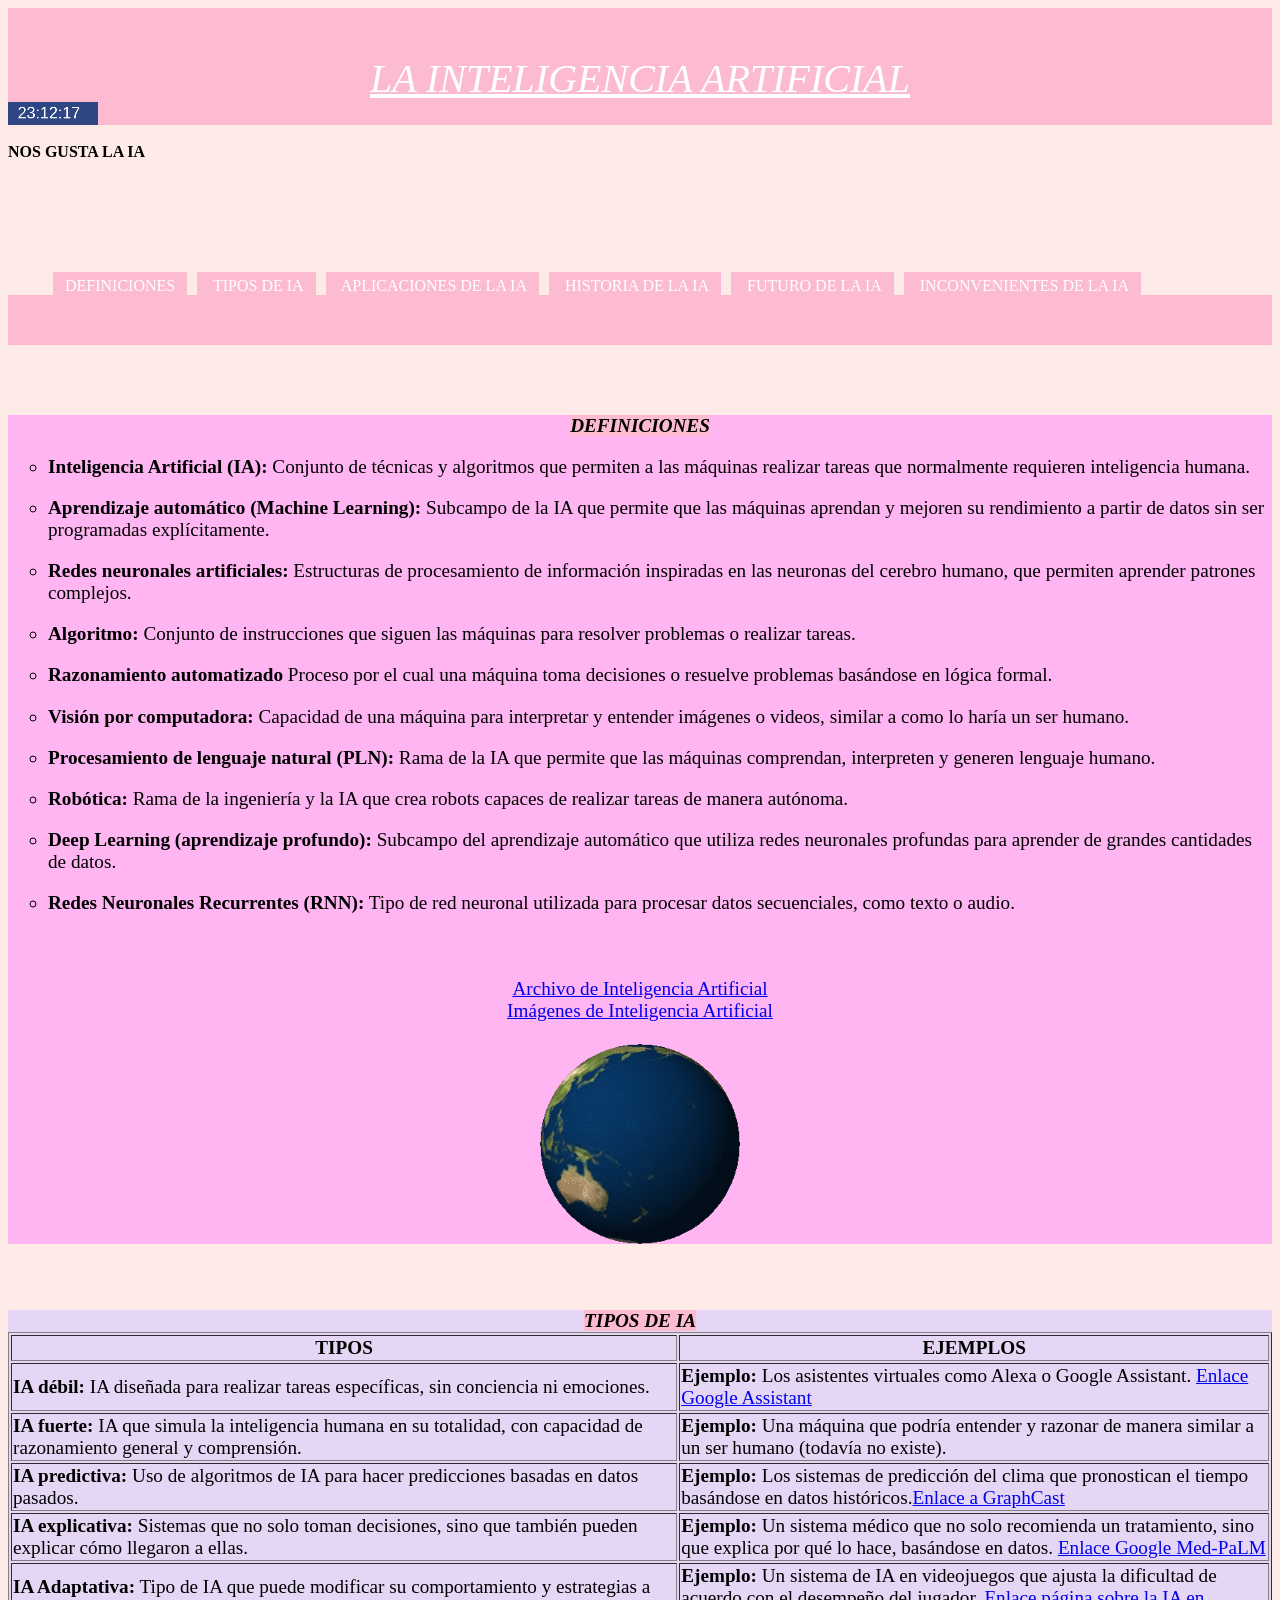
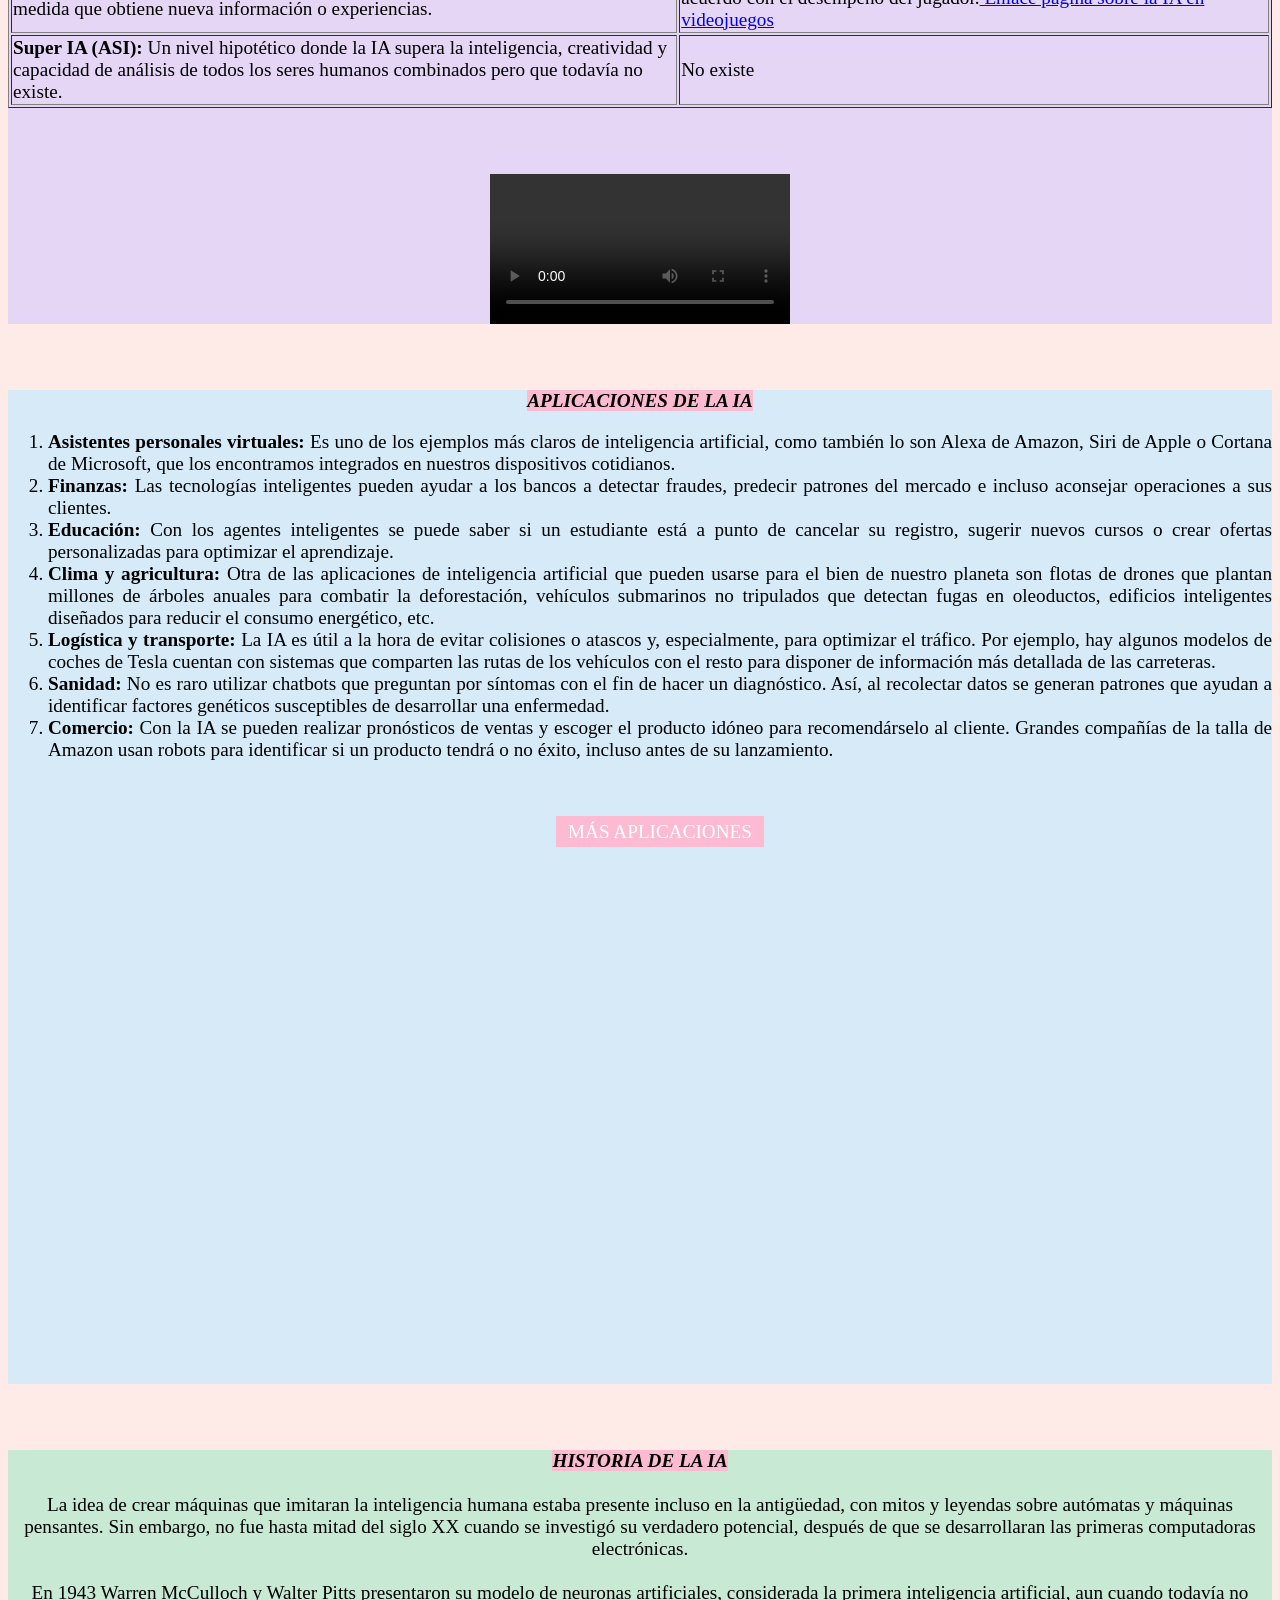
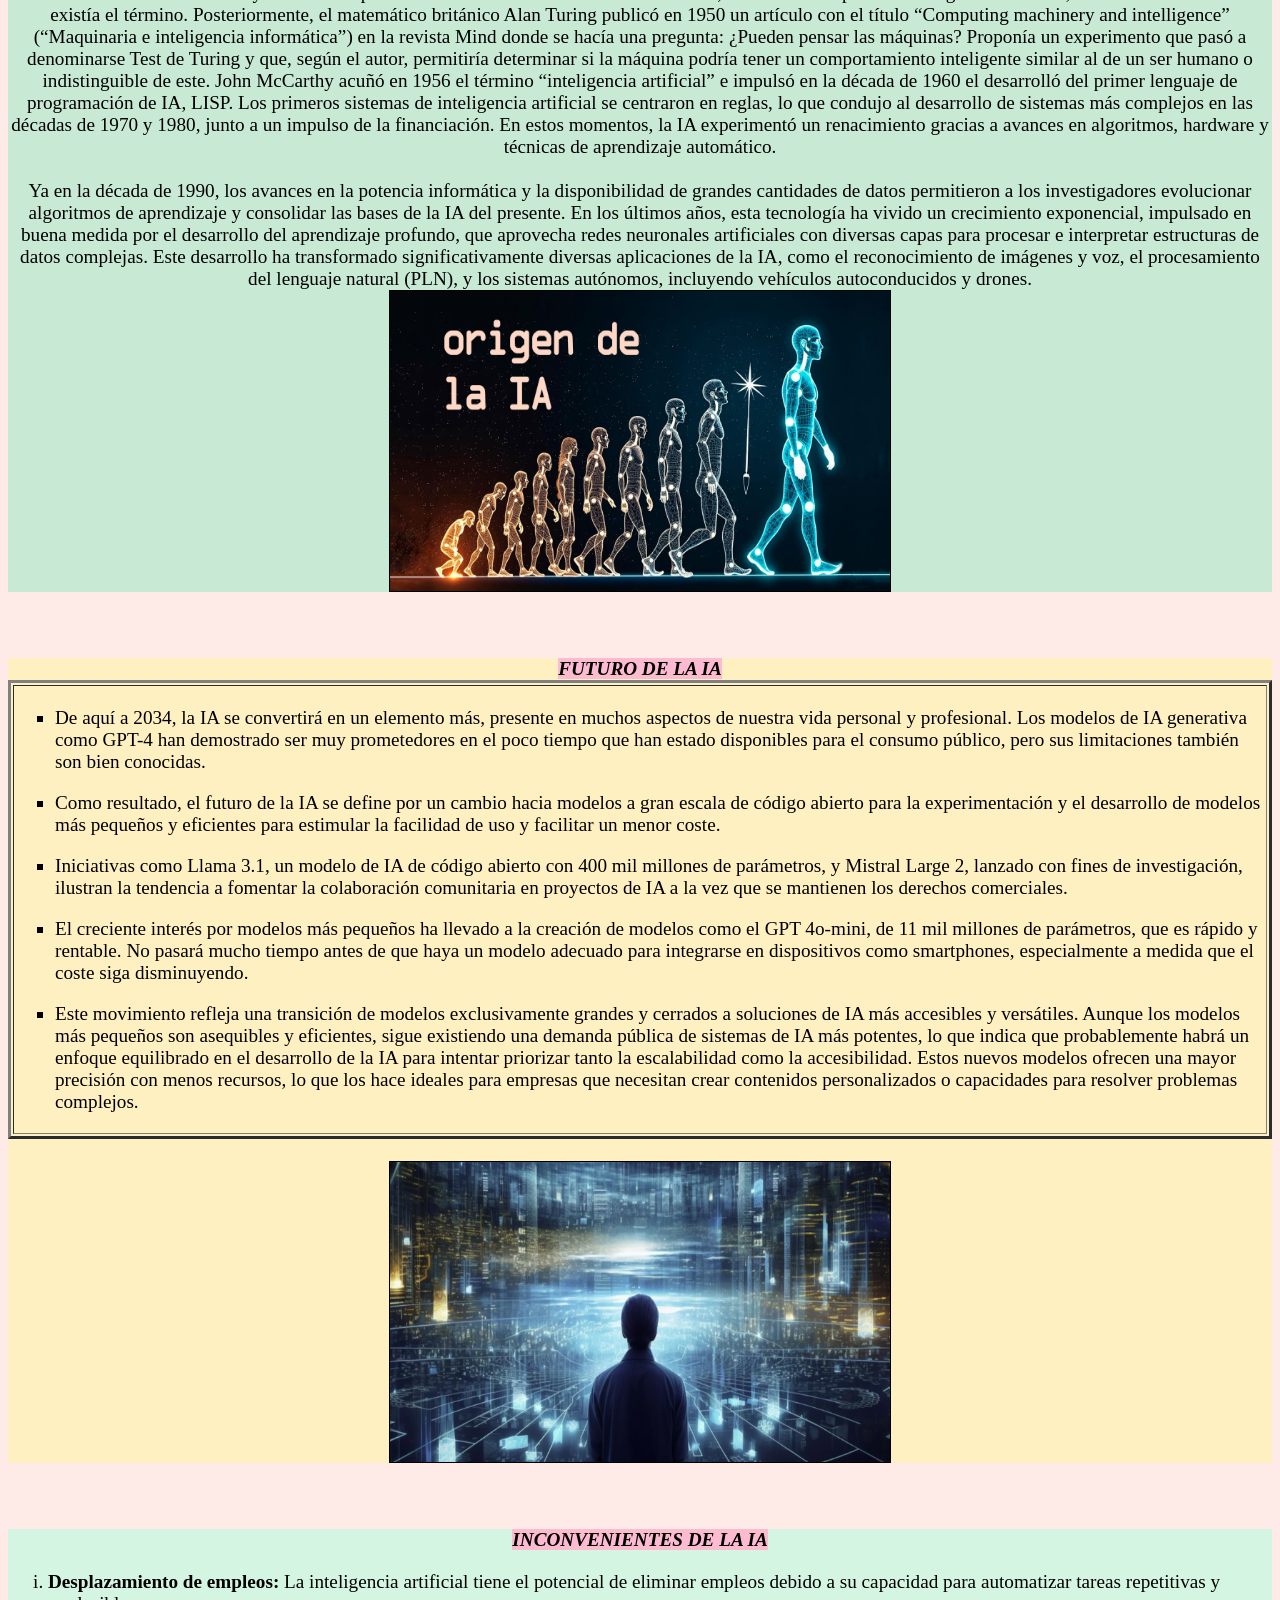
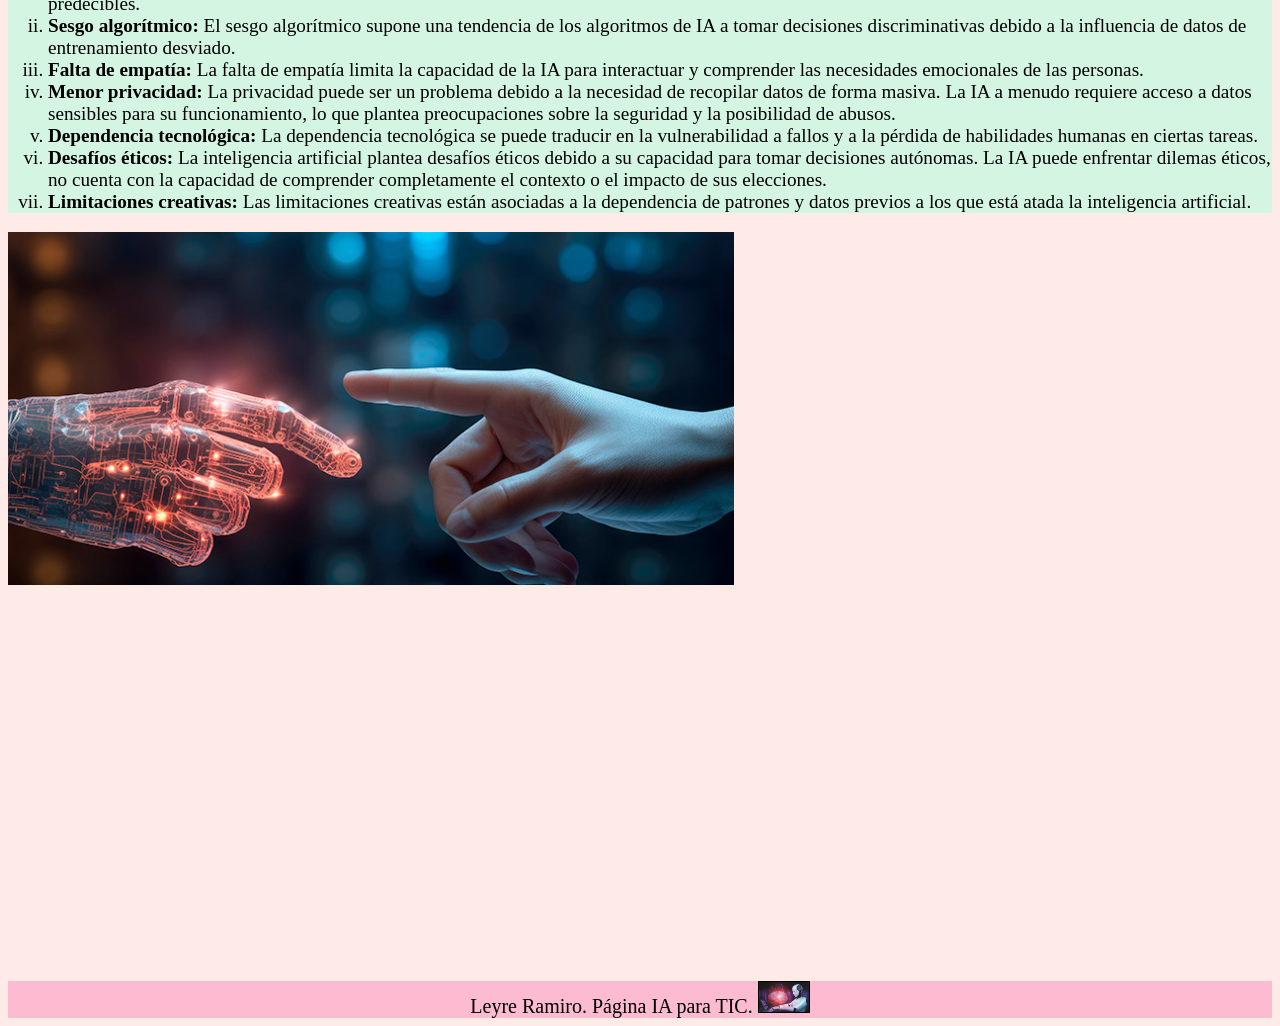
<file: index.html>
<!DOCTYPE HTML PUBLIC "-//W3C//DTD HTML 4.01 Frameset//EN" "http://www.w3.org/TR/html4/frameset.dtd">
<html>
<head>
<title>
LA INTELIGENCIA ARTIFICIAL
</title>
<link href="icono.png" rel="icon"  />
<link href="styleia.css" rel="stylesheet" type="text/css">
<link href="animationia.css" rel="stylesheet" type="text/css">
<script src="processing.js"></script><!-- para insertar un processing-->
<script type="text/processing" data-processing-target="pjsCanvas">
void setup(){
  size(280,70);
  background(#2E4683);
  textSize(50);
}
void draw(){
  background(#2E4683);
  int h= hour();
  int m=minute();
  int s=second();
  text(h+":"+nf(m,2)+":"+nf(s,2),30,50);
}
</script>
</head>
 
<header>
<br> <u><i>LA INTELIGENCIA ARTIFICIAL</i></u>
<canvas id="pjsCanvas">h</canvas>
 
</header>
 
 
<body>
<br><div id="aviso"><b> NOS GUSTA LA IA </b></div>
 
 
<br><nav id="menuhorizontal"> <ul>
<li><a href="#definiciones "> DEFINICIONES</a></li><li><a href="#tiposia "> TIPOS DE IA</a></li><li><a href="#aplicacionesia "> APLICACIONES DE LA IA</a></li><li><a href="#historiaia "> HISTORIA DE LA IA</a></li><li><a href="#futuroia "> FUTURO DE LA IA</a></li><li><a href="#inconvenientesia "> INCONVENIENTES DE LA IA</a></li>
 
</ul></nav>
<br><br><br>
<div id="definiciones">
<center><big><b><i><mark style="background-color: #FCBBD1"> DEFINICIONES</mark></b></i></center>
<ul><li TYPE="CIRCLE"><b>Inteligencia Artificial (IA):</b> Conjunto de técnicas y algoritmos que permiten a las máquinas realizar tareas que normalmente requieren inteligencia humana.</li></ul>
<ul><li TYPE="CIRCLE"><b>Aprendizaje automático (Machine Learning):</b> Subcampo de la IA que permite que las máquinas aprendan y mejoren su rendimiento a partir de datos sin ser programadas explícitamente.</li></ul>
<ul><li TYPE="CIRCLE"><b>Redes neuronales artificiales:</b> Estructuras de procesamiento de información inspiradas en las neuronas del cerebro humano, que permiten aprender patrones complejos.</li></ul>
<ul><li TYPE="CIRCLE"><b>Algoritmo:</b> Conjunto de instrucciones que siguen las máquinas para resolver problemas o realizar tareas.</li></ul>
<ul><li TYPE="CIRCLE"><b>Razonamiento automatizado</b> Proceso por el cual una máquina toma decisiones o resuelve problemas basándose en lógica formal.</li></ul>
<ul><li TYPE="CIRCLE"><b>Visión por computadora:</b> Capacidad de una máquina para interpretar y entender imágenes o videos, similar a como lo haría un ser humano.</li></ul>
<ul><li TYPE="CIRCLE"><b>Procesamiento de lenguaje natural (PLN):</b> Rama de la IA que permite que las máquinas comprendan, interpreten y generen lenguaje humano.</li></ul>
<ul><li TYPE="CIRCLE"><b>Robótica: </b> Rama de la ingeniería y la IA que crea robots capaces de realizar tareas de manera autónoma.</li></ul>
<ul><li TYPE="CIRCLE"><b>Deep Learning (aprendizaje profundo):</b> Subcampo del aprendizaje automático que utiliza redes neuronales profundas para aprender de grandes cantidades de datos.</li></ul>
<ul><li TYPE="CIRCLE"><b>Redes Neuronales Recurrentes (RNN):</b> Tipo de red neuronal utilizada para procesar datos secuenciales, como texto o audio.</li></ul>
 <br><br>
 <center><a href="Docia.pdf" target="_blank">Archivo de Inteligencia Artificial</a>
<br><a href=" https://es.pinterest.com/search/pins/?q=inteligencia%20artificial&rs=typed" target="_blank">Imágenes de Inteligencia Artificial</a>
<br><br>  <img src="globo1.gif" alt="Globo girando" width="200" height="200">
 </center>
</div>

 <br><br><br>
<div id="tiposia">
<center>
<table border="1">
<caption> <b><i><mark style="background-color: #FCBBD1">TIPOS DE IA </mark></i></b></caption>
<tr>
<td><b><center>TIPOS</center></b></td><td><b><center>EJEMPLOS</center></b></td>
</tr>
<tr> 
<td><b>IA débil:</b> IA diseñada para realizar tareas específicas, sin conciencia ni emociones.</td> <td><b> Ejemplo: </b> Los asistentes virtuales como Alexa o Google Assistant. <a href="https://assistant.google.com/intl/es_es/ " target="_blank"> Enlace Google Assistant </a></td>
</tr>
<tr> 
<td><b>IA fuerte:</b>  IA que simula la inteligencia humana en su totalidad, con capacidad de razonamiento general y comprensión.</td><td> <b>Ejemplo:</b> Una máquina que podría entender y razonar de manera similar a un ser humano (todavía no existe).</td>
</tr>
<tr> 
<td><b>IA predictiva:</b>  Uso de algoritmos de IA para hacer predicciones basadas en datos pasados. </td><td><b> Ejemplo:</b> Los sistemas de predicción del clima que pronostican el tiempo basándose en datos históricos.<a href="https://www.meteomatics.com/en/weather-api/ai-weather-forecasting/?utm_source=google&utm_medium=cpc&utm_campaign=9891628525&utm_term=&utm_content=433573438455&utm_id=9891628525&hsa_acc=5001518620&hsa_cam=9891628525&hsa_grp=101205540875&hsa_ad=433573438455&hsa_src=g&hsa_tgt=kwl-3500001&hsa_kw=&hsa_mt=a&hsa_net=adwords&hsa_ver=3&gad_source=1&gad_campaignid=9891628525&gbraid=0AAAAADoNVHoK0qoH9ZuzjBF6WkDTfRoU6&gclid=EAIaIQobChMIt-Hx-uXrlwMV5bRoCR3fEDfXEAAYASAAEgLhtvD_BwE%22 target="_blank">Enlace a GraphCast  </a></td>
</tr>
<tr>
<td><b>IA explicativa:</b>  Sistemas que no solo toman decisiones, sino que también pueden explicar cómo llegaron a ellas. </td><td><b>Ejemplo:</b> Un sistema médico que no solo recomienda un tratamiento, sino que explica por qué lo hace, basándose en datos. <a href="https://sites.research.google/gr/med-palm/" target="_blank"> Enlace Google Med-PaLM </a></td>
</tr>
<tr>
<td><b>IA Adaptativa:</b> Tipo de IA que puede modificar su comportamiento y estrategias a medida que obtiene nueva información o experiencias.</td><td> <b>Ejemplo:</b> Un sistema de IA en videojuegos que ajusta la dificultad de acuerdo con el desempeño del jugador.<a href="https://www.europapress.es/portaltic/videojuegos/noticia-ia-ajusta-nivel-dificultad-videojuegos-base-habilidad-jugador-20210203173338.html%22 target="_blank"> Enlace página sobre la IA en videojuegos </a></td>
</tr>
<tr> 
<td><b>Super IA (ASI):</b> Un nivel hipotético donde la IA supera la inteligencia, creatividad y capacidad de análisis de todos los seres humanos combinados pero que todavía no existe.</td><td>No existe</td>
</tr>
</table>
<br><br><br>
<video src="videoia.mp4" controls></video>

</center>
</div> 
<br><br><br>
<div id="aplicacionesia"><center><b><i><mark style="background-color: #FCBBD1">APLICACIONES DE LA IA</mark></i></b></center>
 
<ol><li><b>Asistentes personales virtuales: </b>Es uno de los ejemplos más claros de inteligencia artificial, como también lo son Alexa de Amazon, Siri de Apple o Cortana de Microsoft, que los encontramos integrados en nuestros dispositivos cotidianos. </li>
<li><b> Finanzas: </b>Las tecnologías inteligentes pueden ayudar a los bancos a detectar fraudes, predecir patrones del mercado e incluso aconsejar operaciones a sus clientes. </li>
<li><b> Educación: </b>Con los agentes inteligentes se puede saber si un estudiante está a punto de cancelar su registro, sugerir nuevos cursos o crear ofertas personalizadas para optimizar el aprendizaje. </li>
<li><b> Clima y agricultura: </b>Otra de las aplicaciones de inteligencia artificial que pueden usarse para el bien de nuestro planeta son flotas de drones que plantan millones de árboles anuales para combatir la deforestación, vehículos submarinos no tripulados que detectan fugas en oleoductos, edificios inteligentes diseñados para reducir el consumo energético, etc. </li>
<li><b> Logística y transporte: </b>La IA es útil a la hora de evitar colisiones o atascos y, especialmente, para optimizar el tráfico. Por ejemplo, hay algunos modelos de coches de Tesla cuentan con sistemas que comparten las rutas de los vehículos con el resto para disponer de información más detallada de las carreteras. </li>
<li><b>  Sanidad: </b>No es raro utilizar chatbots que preguntan por síntomas con el fin de hacer un diagnóstico. Así, al recolectar datos se generan patrones que ayudan a identificar factores genéticos susceptibles de desarrollar una enfermedad. </li>
<li> <b>Comercio: </b>Con la IA se pueden realizar pronósticos de ventas y escoger el producto idóneo para recomendárselo al cliente. Grandes compañías de la talla de Amazon usan robots para identificar si un producto tendrá o no éxito, incluso antes de su lanzamiento. </li></ol>
<br><center><nav id="menuapartado"> <ul>
<li><a href="index2.html" target="_blank"> MÁS APLICACIONES</a></li>
</ul></nav></center>
<br> <iframe src="https://www.google.com/maps/embed?pb=!1m18!1m12!1m3!1d3475.2435708355124!2d-122.39173729783738!3d37.770110378466406!2m3!1f0!2f0!3f0!3m2!1i1024!2i768!4f13.1!3m3!1m2!1s0x808f7f003d69b9bf%3A0xa4956a88efb77017!2sOpenAI!5e0!3m2!1ses!2ses!4v1794326248650!5m2!1ses!2ses%22 width="600" height="450" style="border:0;" allowfullscreen="" loading="lazy" referrerpolicy="strict-origin-when-cross-origin"></iframe>
</div>
 <br><br><br>
<div id="historiaia"><center><b><i><mark style="background-color: #FCBBD1">HISTORIA DE LA IA</mark></i></b>
<br><br>La idea de crear máquinas que imitaran la inteligencia humana estaba presente incluso en la antigüedad, con mitos y leyendas sobre autómatas y máquinas pensantes. Sin embargo, no fue hasta mitad del siglo XX cuando se investigó su verdadero potencial, después de que se desarrollaran las primeras computadoras electrónicas.
 
<br><br>En 1943 Warren McCulloch y Walter Pitts presentaron su modelo de neuronas artificiales, considerada la primera inteligencia artificial, aun cuando todavía no existía el término. Posteriormente, el matemático británico Alan Turing publicó en 1950 un artículo con el título “Computing machinery and intelligence” (“Maquinaria e inteligencia informática”) en la revista Mind donde se hacía una pregunta: ¿Pueden pensar las máquinas? Proponía un experimento que pasó a denominarse Test de Turing y que, según el autor, permitiría determinar si la máquina podría tener un comportamiento inteligente similar al de un ser humano o indistinguible de este.
 
John McCarthy acuñó en 1956 el término “inteligencia artificial” e impulsó en la década de 1960 el desarrolló del primer lenguaje de programación de IA, LISP. Los primeros sistemas de inteligencia artificial se centraron en reglas, lo que condujo al desarrollo de sistemas más complejos en las décadas de 1970 y 1980, junto a un impulso de la financiación. En estos momentos, la IA experimentó un renacimiento gracias a avances en algoritmos, hardware y técnicas de aprendizaje automático.
 
<br><br>Ya en la década de 1990, los avances en la potencia informática y la disponibilidad de grandes cantidades de datos permitieron a los investigadores evolucionar algoritmos de aprendizaje y consolidar las bases de la IA del presente. En los últimos años, esta tecnología ha vivido un crecimiento exponencial, impulsado en buena medida por el desarrollo del aprendizaje profundo, que aprovecha redes neuronales artificiales con diversas capas para procesar e interpretar estructuras de datos complejas. Este desarrollo ha transformado significativamente diversas aplicaciones de la IA, como el reconocimiento de imágenes y voz, el procesamiento del lenguaje natural (PLN), y los sistemas autónomos, incluyendo vehículos autoconducidos y drones.
<br> <img id="historia" src="historia.jpg" border="1"></img>
</center>

 
</div>
<br><br><br>
<div id="futuroia"><center><b><i><mark style="background-color: #FCBBD1">FUTURO DE LA IA</mark></i></b>
<table border="3">
<tr><td>
<ul><li TYPE="SQUARE">De aquí a 2034, la IA se convertirá en un elemento más, presente en muchos aspectos de nuestra vida personal y profesional. Los modelos de IA generativa como GPT-4 han demostrado ser muy prometedores en el poco tiempo que han estado disponibles para el consumo público, pero sus limitaciones también son bien conocidas.</li></ul>
<ul><li TYPE="SQUARE">Como resultado, el futuro de la IA se define por un cambio hacia modelos a gran escala de código abierto para la experimentación y el desarrollo de modelos más pequeños y eficientes para estimular la facilidad de uso y facilitar un menor coste.</li></ul>
<ul><li TYPE="SQUARE">Iniciativas como Llama 3.1, un modelo de IA de código abierto con 400 mil millones de parámetros, y Mistral Large 2, lanzado con fines de investigación, ilustran la tendencia a fomentar la colaboración comunitaria en proyectos de IA a la vez que se mantienen los derechos comerciales. </li></ul>
<ul><li TYPE="SQUARE">El creciente interés por modelos más pequeños ha llevado a la creación de modelos como el GPT 4o-mini, de 11 mil millones de parámetros, que es rápido y rentable. No pasará mucho tiempo antes de que haya un modelo adecuado para integrarse en dispositivos como smartphones, especialmente a medida que el coste siga disminuyendo.</li></ul>
<ul><li TYPE="SQUARE">Este movimiento refleja una transición de modelos exclusivamente grandes y cerrados a soluciones de IA más accesibles y versátiles. Aunque los modelos más pequeños son asequibles y eficientes, sigue existiendo una demanda pública de sistemas de IA más potentes, lo que indica que probablemente habrá un enfoque equilibrado en el desarrollo de la IA para intentar priorizar tanto la escalabilidad como la accesibilidad. Estos nuevos modelos ofrecen una mayor precisión con menos recursos, lo que los hace ideales para empresas que necesitan crear contenidos personalizados o capacidades para resolver problemas complejos.</li></ul>
</tr></td>
 
</table>
 <br> <img id="futuro" src="futuro.png" border="1"></img>
</div>
<br><br><br>
<div id="inconvenientesia"><center><b><i><mark style="background-color: #FCBBD1">INCONVENIENTES DE LA IA</mark></i></b>
<div align="left"> <ol type="i"><li><b>Desplazamiento de empleos: </b>La inteligencia artificial tiene el potencial de eliminar empleos debido a su capacidad para automatizar tareas repetitivas y predecibles.</li>
<li><b> Sesgo algorítmico: </b>El sesgo algorítmico supone una tendencia de los algoritmos de IA a tomar decisiones discriminativas debido a la influencia de datos de entrenamiento desviado. </li>
<li><b> Falta de empatía: </b>La falta de empatía limita la capacidad de la IA para interactuar y comprender las necesidades emocionales de las personas. </li>
<li><b> Menor privacidad: </b>La privacidad puede ser un problema debido a la necesidad de recopilar datos de forma masiva. La IA a menudo requiere acceso a datos sensibles para su funcionamiento, lo que plantea preocupaciones sobre la seguridad y la posibilidad de abusos. </li>
<li><b> Dependencia tecnológica: </b>La dependencia tecnológica se puede traducir en la vulnerabilidad a fallos y a la pérdida de habilidades humanas en ciertas tareas.</li>
<li><b> Desafíos éticos: </b>La inteligencia artificial plantea desafíos éticos debido a su capacidad para tomar decisiones autónomas. La IA puede enfrentar dilemas éticos, no cuenta con la capacidad de comprender completamente el contexto o el impacto de sus elecciones. </li>
<li> <b>Limitaciones creativas: </b>Las limitaciones creativas están asociadas a la dependencia de patrones y datos previos a los que está atada la inteligencia artificial. </li></ol>
</div>
</div>
 <div id="html"> <img id="captura" src="captura.png"></img></div>
<br><br><br><br><br><br><br><br><br><br><br><br><br><br><br><br><br><br>
</body>
 
 
 
 
<footer>
 
<center>
Leyre Ramiro. Página IA para TIC.  <img id="foto" src="foto.png" border="1"></img>
</center>
 
 
 
</footer>
 
 
 
</html>
</file>
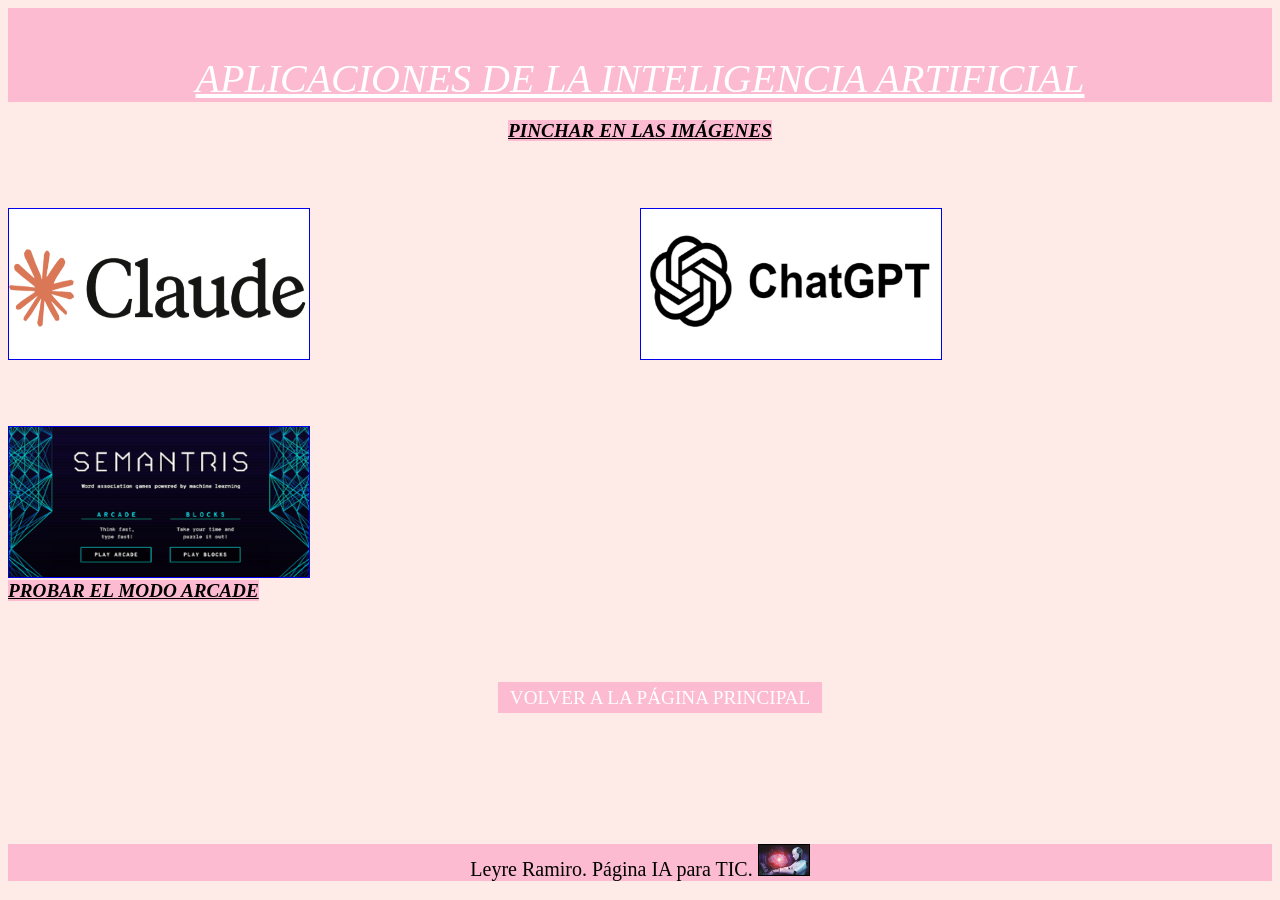
<file: index2.html>
<!DOCTYPE HTML PUBLIC "-//W3C//DTD HTML 4.01 Frameset//EN" "http://www.w3.org/TR/html4/frameset.dtd">
<html>
<head>
<title>
LA INTELIGENCIA ARTIFICIAL
</title>
<link href="icono.png" rel="icon"  />
<link href="styleia.css" rel="stylesheet" type="text/css">
</head>
<header>
<br> <u><i>APLICACIONES DE LA INTELIGENCIA ARTIFICIAL</i></u>
</header>
<body>
<br><center><big><b><i><u><mark style="background-color: #FCBBD1">PINCHAR EN LAS IMÁGENES</mark></u></b></i></center>
<br><br><br><a href="https://claude.ai/login" target="_blank"><img id="claude" src="clafoto.png" border="1" align="left"></img></a>
<center><a href="https://chatgpt.com/es-ES/" target="_blank"><img id="chat" src="chatg.png" border="1"></img></a></center>
<br><br><br><a href="https://research.google.com/semantris" target="_blank"><img id="semantris" src="semant.png" border="1" align="left"></img></a>
<br><br><br><br><br><br><br><b><i><u><mark style="background-color: #FCBBD1">PROBAR EL MODO ARCADE</mark></u></b></i>
<br><br><br><br><center><nav id="menuvolver"> <ul>
<li><a href="index.html"> VOLVER A LA PÁGINA PRINCIPAL</a></li>
</ul></nav></center>
	<br><br><br>
</body>

<footer>
 
<center>
Leyre Ramiro. Página IA para TIC.  <img id="foto" src="foto.png" border="1"></img>
</center>
</footer>
 
 
 
</html>
</file>
<file: styleia.css>
header{
     color: white;
	 background-color:#FCBBD1;
	 text-align: center;
	 font-size: 40px;
	 font-family: "Sans Serif";
}
	#menuhorizontal ul li{
		display: inline;
		padding: 5px 12px; 
		margin: 5px; 
		background-color: #FCBBD1;
		color: white;
		font-family: "Algerian";
		font-size:"20px";
	}

    #menuhorizontal ul { 

	border-bottom:50px;
	border-bottom-style:solid;
	border-bottom-color:#FCBBD1
	}
	#menuhorizontal ul li:hover {
	background-color:#FCBBD1;
	cursor: pointer;
}
 #menuhorizontal ul li a{
	text-decoration:none;
	color:inherit;
 }

 	#menuapartado ul li{
		display: inline;
		padding: 5px 12px; 
		margin: 5px; 
		background-color: #FCBBD1;
		color: white;
		font-family: "Algerian";
		font-size:"20px";
	}

    #menuapartado ul { 

	border-bottom:50px;
	border-bottom-style:solid;
	border-bottom-color:#D6EAF8
	}
	#menuapartado ul li:hover {
	background-color:#D6EAF8;
	cursor: pointer;
}
 #menuapartado ul li a{
	text-decoration:none;
	color:inherit;
	}
 body{
	 font-family: "Sans Serif";
	 background-color: #FEEBE7;
	 
 }
 #aplicacionesia{
	 	text-align: justify;
		background-color: #D6EAF8;
		font-family: "Palatino Linotype";
 }
 

footer{
	background-color:#FCBBD1;
	font-family:"Algerian";
	font-size:20px;
}

#foto{
	width: 50px;
	height: 30px;
}
#historiaia{
	text-align: justify;
	background-color:#C8EAD5;
	font-family:"Times New Roman";
 }
#definiciones {
	background-color:#FFB5F2;
	font-family:"Algerian";
}
#tiposia {
	background-color:#E6D6F5;
	font-family:"Trebuchet MS";
}
#inconvenientesia {
	background-color:#D5F5E3;
	font-family:"Tahoma";
}
#futuroia{
	background-color:#FFF0C2;
	font-family:"Comic Sans MS";
}
#historia{
		width:500px;
	    height:300px;
}
#futuro{
		width:500px;
	    height:300px;
}
#claude{
	width: 300px;
	height: 150px;
}
#chat{
	width: 300px;
	height: 150px;
}
#semantris{
	width: 300px;
	height: 150px;
}
	#menuvolver ul li{
		display: inline;
		padding: 5px 12px; 
		margin: 5px; 
		background-color: #FCBBD1;
		color: white;
		font-family: "Algerian";
		font-size:"20px";
	}

    #menuvolver ul { 

	border-bottom:50px;
	border-bottom-style:solid;
	border-bottom-color:#FEEBE7
	}
	#menuvolver ul li:hover {
	background-color:#FCBBD1;
	cursor: pointer;
}
 #menuvolver ul li a{
	text-decoration:none;
	color:inherit;
 }
</file>
<file: animationia.css>
@keyframes canvaA { /*este es el reloj de processing*/
 0% { left: 0px; filter:hue-rotate (1deg)}
 50%{left: 500px; filter:hue-rotate (90deg)}
 100% { left: 1000px;filter:hue-rotate (180deg)}
}

#pjsCanvas{
	display: flex;
	width: 90px;
	position:relative;
	animation: canvaA 25s linear infinite alternate;
}
#pjsCanvas:hover{
	animation-play-state:paused;
	transform:scale (3,3) rotate (45deg);
}
@keyframes avisoA { 
    0% {left: 0px;background-color: white}
    100% {left: 1000px; background-color: #B8E6F2}
}
#aviso {
	width: 300px;
	height: 100px;
	position: relative;
	animation: avisoA 10s ease-out infinite alternate;
}
#aviso >p{
	font: 60px "Algerian";
	color: white;
	text-align: center;
}
#aviso:hover{
	animation-play-state: paused;
}

@keyframes htmlA{
    0% {left: 0px;transform:rotate(0deg) scale(1,1); filter:hue-rotate(1deg)}
	25% {left: 400px;transform:rotate(45deg) scale(0.5,0.5); filter:hue-rotate(60)}
	50% {left: 800px;transform:rotate(90deg) scale(2,2); filter:hue-rotate(120deg)}
}
#html{
	width:160px;
	position:relative;
	animation:htmlA 5s linear infinite normal;
}
#html:hover{
	animation-play-state:paused;
}
</file>
